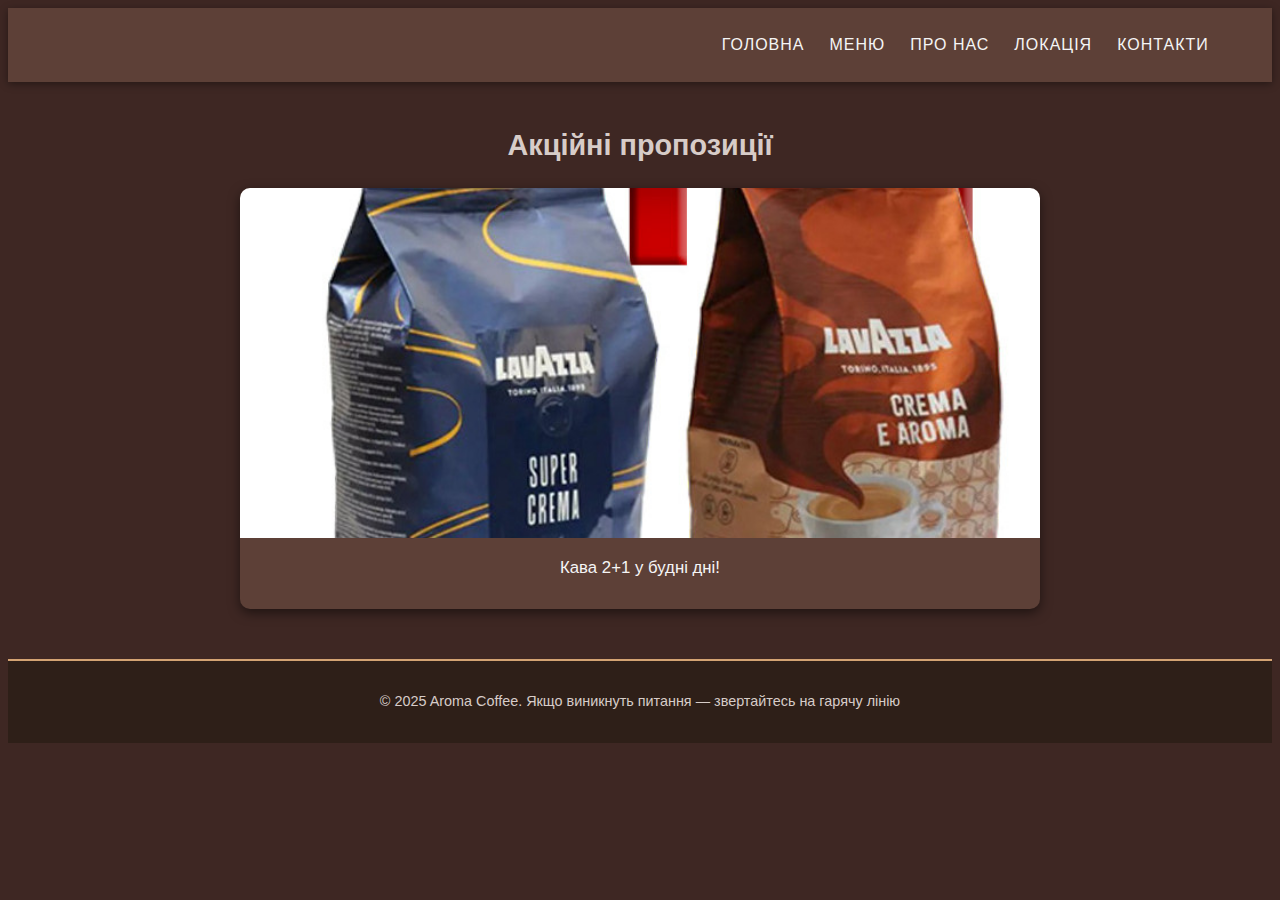
<file: index.html>
<!DOCTYPE html>
<html lang="uk">

<head>
    <meta charset="UTF-8">
    <meta name="viewport" content="width=device-width, initial-scale=1.0">
    <title>Меню</title>
    <link rel="stylesheet" href="style.css">
</head>

<body>
    <header class="header">
        <div class="container header__container">
            <div class="logo">
                <a href="index.html" class="logo__link"></a>
            </div>

            <nav class="nav">
                <ul class="nav__list">
                    <li><a href="index.html" class="nav__link">Головна</a></li>
                    <li><a href="menu.html" class="nav__link">Меню</a></li>
                    <li><a href="aboutus.html" class="nav__link">Про нас</a></li>
                    <li><a href="location.html" class="nav__link">Локація</a></li>
                    <li><a href="contacts.html" class="nav__link">Контакти</a></li>
                </ul>
            </nav>
        </div>
    </header>

    <section class="slider">
        <h2 class="slider__title">Акційні пропозиції</h2>
        <div class="slides">
            <div class="slide active">
                <img src="img/Lavazza-Super-Crema-.jpg" alt="Капучино 2+1">
                <p>Кава 2+1 у будні дні!</p>
            </div>
            <div class="slide">
                <img src="img/dyzajn-bez-nazvy-scaled.jpg" alt="Кава + круасан">
                <p>Кава + круасан за 99 грн</p>
            </div>
            <div class="slide">
                <img src="img/22072618.jpg" alt="Безкоштовний сироп">
                <p>Безкоштовний сироп до кожного латте</p>
            </div>
        </div>
    </section>

    <footer class="footer">
        <div class="container">
            <p class="footer__text">© 2025 Aroma Coffee. Якщо виникнуть питання — звертайтесь на гарячу лінію</p>
        </div>
    </footer>

    <script src="script.js"></script>
</body>

</html>
</file>
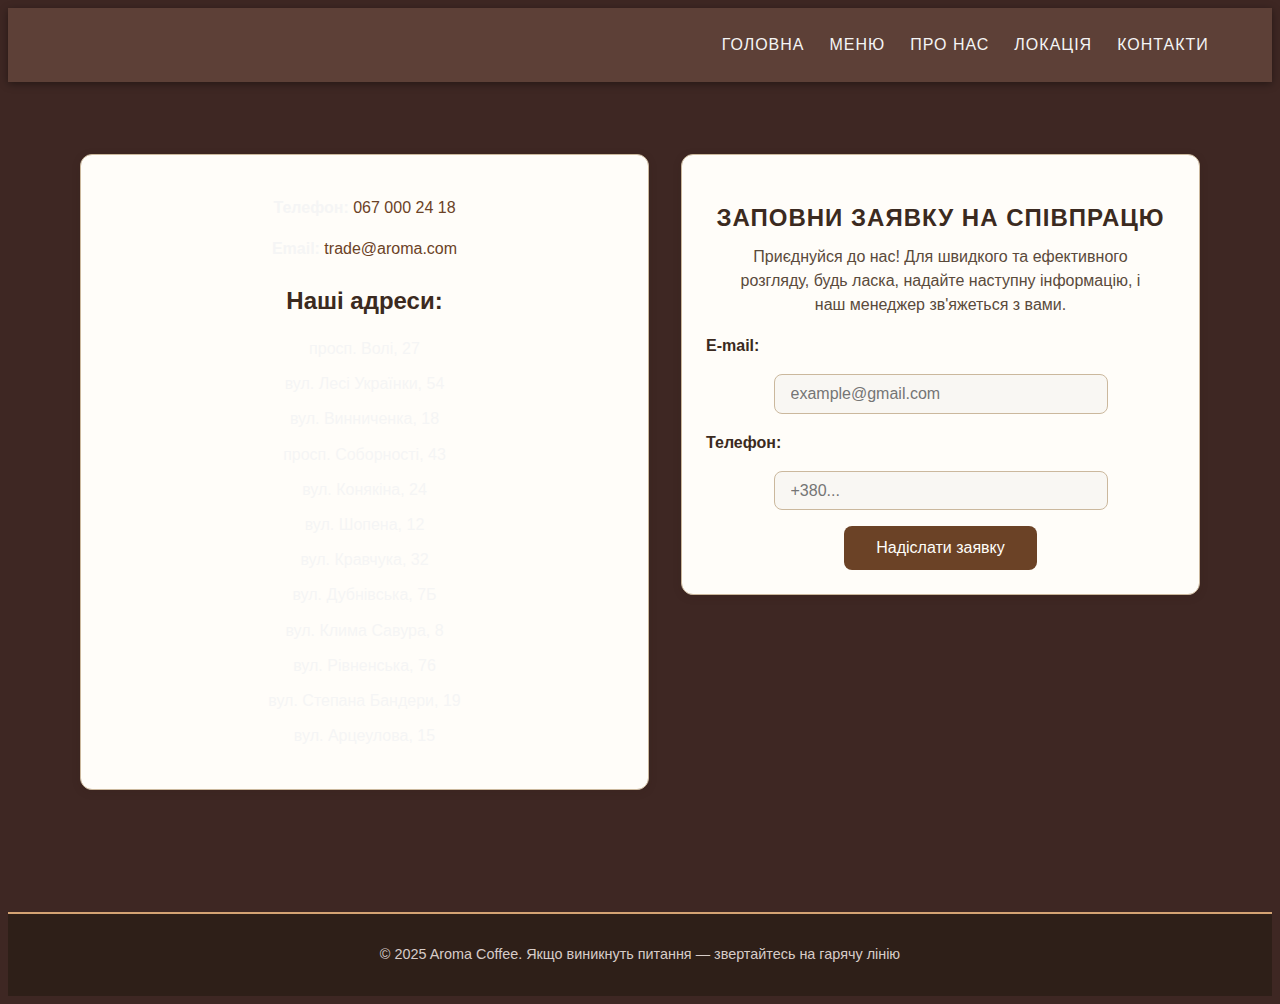
<file: contacts.html>
<!DOCTYPE html>
<html lang="uk">

<head>
  <meta charset="UTF-8">
  <meta name="viewport" content="width=device-width, initial-scale=1.0">
  <title>Контакти — Ideal Coffee</title>
  <link rel="stylesheet" href="style.css">
</head>

<body>
  <header class="header">
    <div class="container header__container">
      <div class="logo">
        <a href="index.html" class="logo__link"></a>
      </div>

      <nav class="nav">
        <ul class="nav__list">
          <li><a href="index.html" class="nav__link">Головна</a></li>
          <li><a href="menu.html" class="nav__link">Меню</a></li>
          <li><a href="aboutus.html" class="nav__link">Про нас</a></li>
          <li><a href="location.html" class="nav__link">Локація</a></li>
          <li><a href="contacts.html" class="nav__link">Контакти</a></li>
        </ul>
      </nav>
    </div>
  </header>
  <main>
    <section class="contacts-section">
      <div class="contacts-left">
        <div class="contact-info">
          <p><strong>Телефон:</strong> <a href="tel:+380670002418">067 000 24 18</a></p>
          <p><strong>Email:</strong> <a href="mailto:trade@aroma.com">trade@aroma.com</a></p>
        </div>

        <div class="contact-locations">
          <h2>Наші адреси:</h2>
          <ul>
            <li>просп. Волі, 27</li>
            <li>вул. Лесі Українки, 54</li>
            <li>вул. Винниченка, 18</li>
            <li>просп. Соборності, 43</li>
            <li>вул. Конякіна, 24</li>
            <li>вул. Шопена, 12</li>
            <li>вул. Кравчука, 32</li>
            <li>вул. Дубнівська, 7Б</li>
            <li>вул. Клима Савура, 8</li>
            <li>вул. Рівненська, 76</li>
            <li>вул. Степана Бандери, 19</li>
            <li>вул. Арцеулова, 15</li>
          </ul>
        </div>
      </div>

      <div class="contacts-right">
        <section class="collaboration">
          <h2>Заповни заявку на співпрацю</h2>
          <p>Приєднуйся до нас! Для швидкого та ефективного розгляду, будь ласка, надайте наступну інформацію, і наш
            менеджер зв'яжеться з вами.</p>

          <form class="collab-form" action="#" method="post" id="collabForm">
            <label for="email">E-mail:</label>
            <input type="email" id="email" name="email" placeholder="example@gmail.com" required>

            <label for="phone">Телефон:</label>
            <input type="tel" id="phone" name="phone" placeholder="+380..." required>

            <button type="submit">Надіслати заявку</button>
          </form>
          <p id="thankyouMessage" style="display:none; color:#3b2a20; margin-top:1rem; font-weight:bold;">Дякуємо! Ми з
            вами зв’яжемося.</p>
        </section>
      </div>
    </section>
  </main>
  <footer class="footer">
    <div class="container">
      <p class="footer__text">© 2025 Aroma Coffee. Якщо виникнуть питання — звертайтесь на гарячу лінію</p>
    </div>
  </footer>

</body>

</html>
</file>
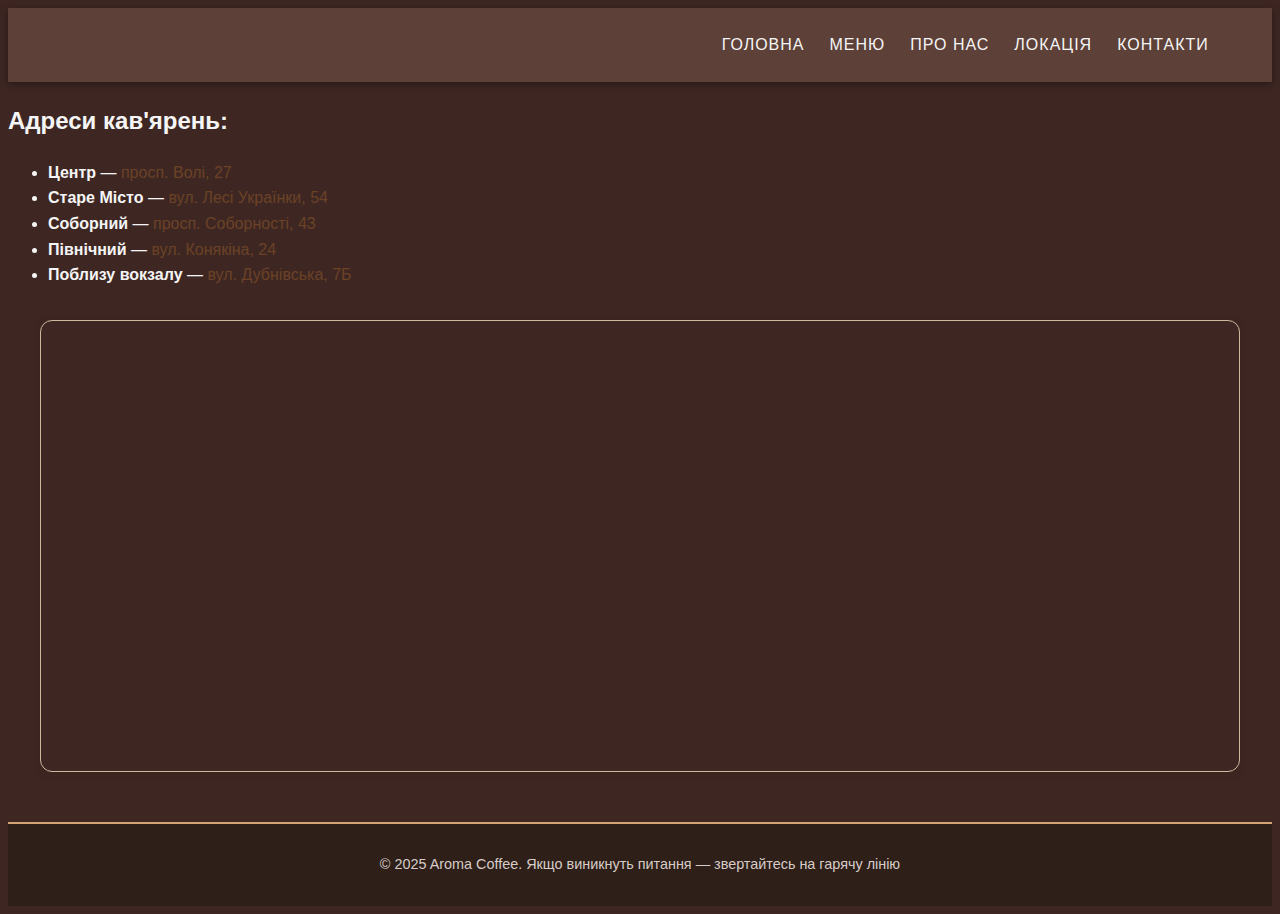
<file: location.html>
<!DOCTYPE html>
<html lang="uk">
<head>
  <meta charset="UTF-8">
  <meta name="viewport" content="width=device-width, initial-scale=1.0">
  <title>Локація — Ideal Coffee</title>
  <link rel="stylesheet" href="style.css">
</head>
<body>
  <header class="header">
        <div class="container header__container">
            <div class="logo">
                <a href="index.html" class="logo__link"></a>
            </div>

            <nav class="nav">
                <ul class="nav__list">
                    <li><a href="index.html" class="nav__link">Головна</a></li>
                    <li><a href="menu.html" class="nav__link">Меню</a></li>
                    <li><a href="aboutus.html" class="nav__link">Про нас</a></li>
                    <li><a href="location.html" class="nav__link">Локація</a></li>
                    <li><a href="contacts.html" class="nav__link">Контакти</a></li>
                </ul>
            </nav>
        </div>
    </header>

  <section class="locations">
    <div class="locations-list">
      <h2>Адреси кав'ярень:</h2>
      <ul>
        <li>
    <strong>Центр</strong> — 
    <a href="https://www.google.com/maps?q=проспект+Волі,+27,+Луцьк" target="_blank">
      просп. Волі, 27
    </a>
  </li>
  <li>
    <strong>Старе Місто</strong> — 
    <a href="https://www.google.com/maps?q=вулиця+Лесі+Українки,+54,+Луцьк" target="_blank">
      вул. Лесі Українки, 54
    </a>
  </li>
  <li>
    <strong>Соборний</strong> — 
    <a href="https://www.google.com/maps?q=проспект+Соборності,+43,+Луцьк" target="_blank">
      просп. Соборності, 43
    </a>
  </li>
  <li>
    <strong>Північний</strong> — 
    <a href="https://www.google.com/maps?q=вулиця+Конякіна,+24,+Луцьк" target="_blank">
      вул. Конякіна, 24
    </a>
  </li>
  <li>
    <strong>Поблизу вокзалу</strong> — 
    <a href="https://www.google.com/maps?q=вулиця+Дубнівська,+7Б,+Луцьк" target="_blank">
      вул. Дубнівська, 7Б
    </a>
  </li>
</ul>
    </div>

   <div class="locations-map">
  <iframe
    src="https://www.google.com/maps/d/embed?mid=1FulekswZlBCISD_eleVXvTcAQixkejo&ehbc=2E312F&noprof=1"
    width="100%"
    height="500"
    style="border:0;"
    allowfullscreen=""
    loading="lazy">
  </iframe>
</div>
</section>
  </section>

  <footer class="footer">
        <div class="container">
            <p class="footer__text">© 2025 Aroma Coffee. Якщо виникнуть питання — звертайтесь на гарячу лінію</p>
        </div>
    </footer>
</body>
</html>
</file>
<file: style.css>
:root {
    --bg-main: #3e2723;
    --bg-card: #5d4037;
    --bg-dark: #2e1f18;
    --text-light: #f5f5f5;
    --accent: #d7ccc8;
    --highlight: #a1887f;
    --gold: #d4a373;
}

body {
    font-family: "Poppins", "Segoe UI", Arial, sans-serif;
    background-color: var(--bg-main);
    color: var(--text-light);
    line-height: 1.6;
}

.container {
    width: 90%;
    max-width: 1200px;
    margin: 0 auto;
}

header,
.header {
    background-color: var(--bg-card);
    color: #f3eee8;
    padding: 1.5rem 0;
    text-align: center;
    letter-spacing: 1px;
    text-transform: uppercase;
    box-shadow: 0 2px 8px rgba(0, 0, 0, 0.4);
}

.header__container {
    display: flex;
    justify-content: space-between;
    align-items: center;
    padding: 0 40px;
    flex-wrap: wrap;
}

.logo,
.logo__link,
.logo h1 {
    font-size: 1.5rem;
    color: var(--gold);
    font-weight: bold;
    text-decoration: none;
}

.navbar {
    display: flex;
    justify-content: space-between;
    align-items: center;
    width: 90%;
    margin: auto;
}

.nav-links,
.nav__list,
.nav ul {
    list-style: none;
    display: flex;
    gap: 25px;
    margin: 0;
    padding: 0;
    flex-wrap: wrap;
    justify-content: center;
}

.nav-links a,
.nav__link,
.nav a {
    color: var(--text-light);
    text-decoration: none;
    font-weight: 500;
    transition: color 0.3s, border-bottom 0.3s;
}

.nav-links a:hover,
.nav__link:hover,
.nav a:hover,
.nav-links a.active,
.nav__link.active,
.nav a.active {
    color: var(--gold);
    border-bottom: 2px solid var(--gold);
}

main {
    padding: 40px;
    text-align: center;
}

.page-title {
    font-size: 2rem;
    margin-bottom: 30px;
    color: var(--accent);
}

.menu-list {
    display: grid;
    grid-template-columns: repeat(auto-fit, minmax(230px, 1fr));
    gap: 25px;
    padding-bottom: 50px;
}

.menu-item {
    background-color: var(--bg-card);
    border-radius: 10px;
    padding: 15px;
    text-align: center;
    transition: transform 0.3s, box-shadow 0.3s;
    box-shadow: 0 4px 10px rgba(0, 0, 0, 0.3);
}

.menu-item:hover {
    transform: translateY(-5px);
    box-shadow: 0 5px 15px rgba(0, 0, 0, 0.5);
}

.menu-item img {
    width: 100%;
    height: 180px;
    object-fit: cover;
    border-radius: 10px;
    margin-bottom: 10px;
    transition: opacity 0.3s ease;
}

.menu-item:hover img {
    opacity: 0.9;
}

.menu-item h3 {
    color: var(--accent);
    font-size: 1.3em;
    margin: 10px 0 5px;
}

.menu-item p {
    font-size: 0.9rem;
}

.menu-item span {
    display: inline-block;
    margin-top: 10px;
    background-color: var(--highlight);
    color: #fff;
    padding: 5px 12px;
    border-radius: 20px;
    font-weight: bold;
}

.slider {
    max-width: 800px;
    margin: 40px auto;
    text-align: center;
}

.slider__title {
    color: var(--accent);
    margin-bottom: 20px;
    font-size: 1.8rem;
}

.slides {
    background-color: var(--bg-card);
    border-radius: 10px;
    overflow: hidden;
    box-shadow: 0 4px 12px rgba(0, 0, 0, 0.5);
}

.slide {
    display: none;
    padding-bottom: 10px;
}

.slide.active {
    display: block;
}

.slide img {
    width: 100%;
    height: 350px;
    object-fit: cover;
}

.slide p {
    margin-top: 10px;
    font-size: 1.05rem;
}

.about-section {
    width: 90%;
    margin: 50px auto;
    text-align: center;
}

.about-section h1 {
    font-size: 2rem;
    color: var(--gold);
    margin-bottom: 30px;
}

.about-content {
    display: flex;
    flex-wrap: wrap;
    align-items: center;
    justify-content: center;
    gap: 40px;
    background-color: var(--bg-dark);
    border-radius: 12px;
    padding: 30px;
    box-shadow: 0 4px 12px rgba(0, 0, 0, 0.4);
}

.about-image {
    width: 400px;
    max-width: 100%;
    border-radius: 10px;
    border: 2px solid var(--gold);
    box-shadow: 0 0 10px rgba(212, 163, 115, 0.4);
}

.about-text {
    max-width: 600px;
    text-align: left;
    line-height: 1.6;
    font-size: 1.1rem;
}

.gallery {
    margin-top: 60px;
    text-align: center;
}

.gallery h2 {
    color: var(--gold);
    margin-bottom: 25px;
}

.gallery-photos {
    display: flex;
    flex-wrap: wrap;
    justify-content: center;
    gap: 20px;
}

.gallery-photos img {
    width: 300px;
    height: 200px;
    object-fit: cover;
    border-radius: 10px;
    border: 2px solid var(--gold);
    box-shadow: 0 0 10px rgba(212, 163, 115, 0.3);
    transition: transform 0.3s ease;
}

.gallery-photos img:hover {
    transform: scale(1.05);
}

.gallery p {
    max-width: 800px;
    margin: 25px auto 0;
    font-size: 1rem;
    line-height: 1.6;
}

.video-section {
    margin-top: 60px;
    text-align: center;
}

.video-section h2 {
    color: var(--gold);
    margin-bottom: 20px;
}

.video-wrapper {
    position: relative;
    width: 100%;
    max-width: 800px;
    margin: 0 auto;
    border: 2px solid var(--gold);
    border-radius: 10px;
    overflow: hidden;
    box-shadow: 0 0 12px rgba(212, 163, 115, 0.4);
}

.video-wrapper iframe,
.video-wrapper video {
    width: 100%;
    height: 450px;
    border: none;
    display: block;
}

.video-section p {
    max-width: 750px;
    margin: 20px auto;
    line-height: 1.6;
    font-size: 1rem;
}

.contacts-section {
    display: flex;
    gap: 2rem;
    padding: 2rem;
    justify-content: center;
    flex-wrap: wrap;
}

.contacts-left,
.contacts-right {
    flex: 1 1 300px;
}

.contacts-left {
    background: #fffdf9;
    padding: 1.5rem;
    border-radius: 12px;
    box-shadow: 0 2px 8px rgba(44, 26, 17, 0.15);
    border: 1px solid #cbb89d;
}

.contacts-left h2 {
    color: #3b2a20;
    margin-bottom: 1rem;
}

.contacts-left ul {
    list-style: none;
    padding: 0;
}

.contacts-left li {
    margin-bottom: 0.6rem;
}

.contacts-right .collaboration {
    background: #fffdf9;
    padding: 1.5rem;
    border-radius: 12px;
    box-shadow: 0 2px 8px rgba(44, 26, 17, 0.15);
    border: 1px solid #cbb89d;
    text-align: center;
}

.collaboration h2 {
    color: #3b2a20;
    margin-bottom: 0.5rem;
    text-transform: uppercase;
    letter-spacing: 1px;
}

.collaboration p {
    color: #5a4a3b;
    max-width: 400px;
    margin: 0 auto 1rem;
    line-height: 1.5;
}

.collab-form {
    display: flex;
    flex-direction: column;
    align-items: center;
    gap: 1rem;
}

.collab-form label {
    font-weight: bold;
    color: #3b2a20;
    align-self: flex-start;
}

.collab-form input {
    width: 100%;
    max-width: 300px;
    padding: 0.6rem 1rem;
    border: 1px solid #cbb89d;
    border-radius: 8px;
    background: #f9f7f3;
    font-size: 1rem;
    color: #2e2b29;
    transition: box-shadow 0.2s ease;
}

.collab-form input:focus {
    outline: none;
    box-shadow: 0 0 4px rgba(107, 66, 38, 0.3);
}

.collab-form button {
    background-color: #6b4226;
    color: #fffdf9;
    border: none;
    padding: 0.8rem 2rem;
    border-radius: 8px;
    font-size: 1rem;
    cursor: pointer;
    transition: background-color 0.3s ease;
}

.collab-form button:hover {
    background-color: #3b2a20;
}

.locations-map {
    flex: 2 1 500px;
    height: 450px;
    border-radius: 12px;
    overflow: hidden;
    box-shadow: 0 2px 8px rgba(44, 26, 17, 0.2);
    border: 1px solid #cbb89d;
    margin: 2rem;
}

a {
    color: #6b4226;
    text-decoration: none;
    transition: color 0.2s ease;
}

a:hover {
    color: #ffffff;
    text-decoration: underline;
}

footer,
.footer {
    background-color: var(--bg-dark);
    color: var(--accent);
    text-align: center;
    padding: 15px 0;
    font-size: 0.9rem;
    margin-top: 50px;
    border-top: 2px solid var(--gold);
}

@media (max-width: 992px) {
    main {
        padding: 30px;
    }
}

@media (max-width: 768px) {
    .about-content {
        flex-direction: column;
        padding: 20px;
    }

    .about-text {
        text-align: center;
    }

    .nav-links {
        flex-wrap: wrap;
        justify-content: center;
    }

    .gallery-photos img {
        width: 90%;
    }

    .video-wrapper iframe,
    .video-wrapper video {
        height: 250px;
    }

    .contacts-section {
        flex-direction: column;
    }

    .locations-map {
        height: 300px;
    }
}

@media (max-width: 480px) {
    main {
        padding: 15px;
    }

    .page-title {
        font-size: 1.5rem;
    }

    .menu-list {
        grid-template-columns: 1fr;
    }

    .menu-item img {
        height: 150px;
    }

    .slider__title {
        font-size: 1.5rem;
    }

    .slide img {
        height: 220px;
    }
}
</file>
